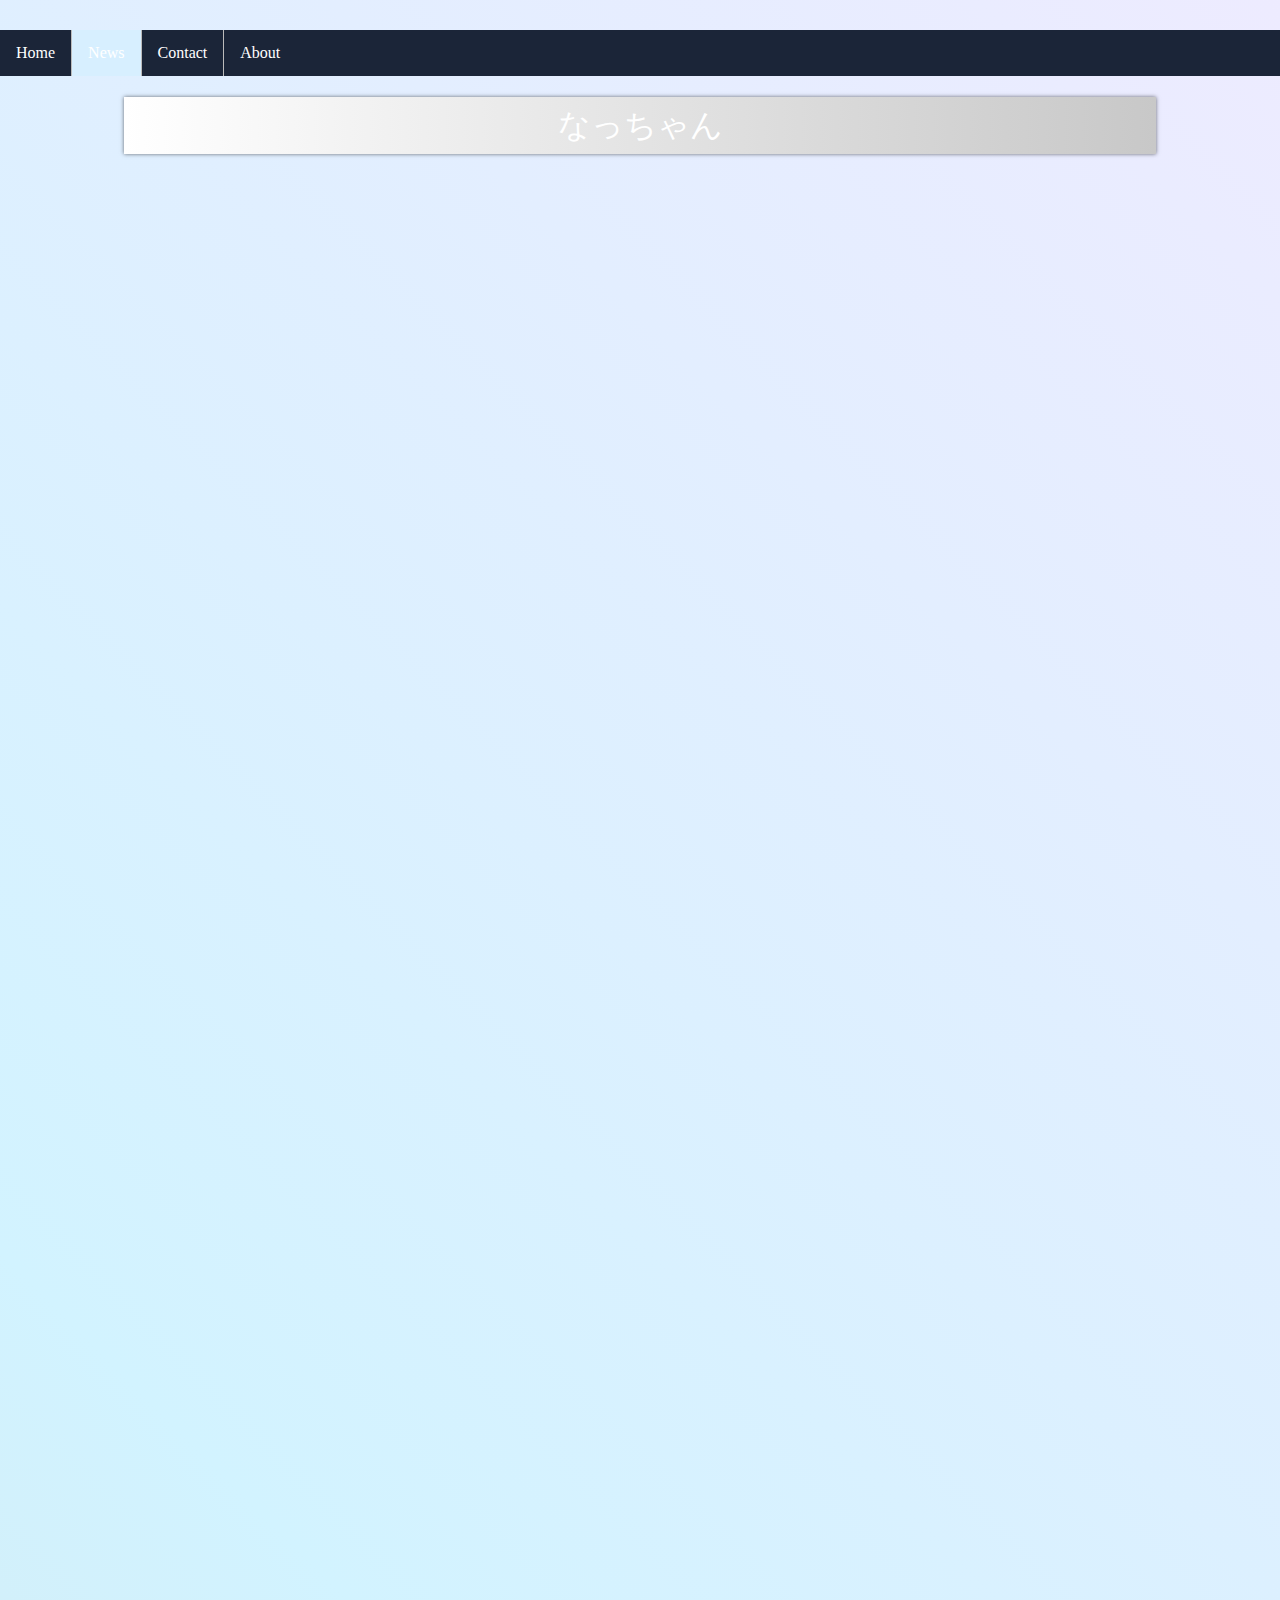
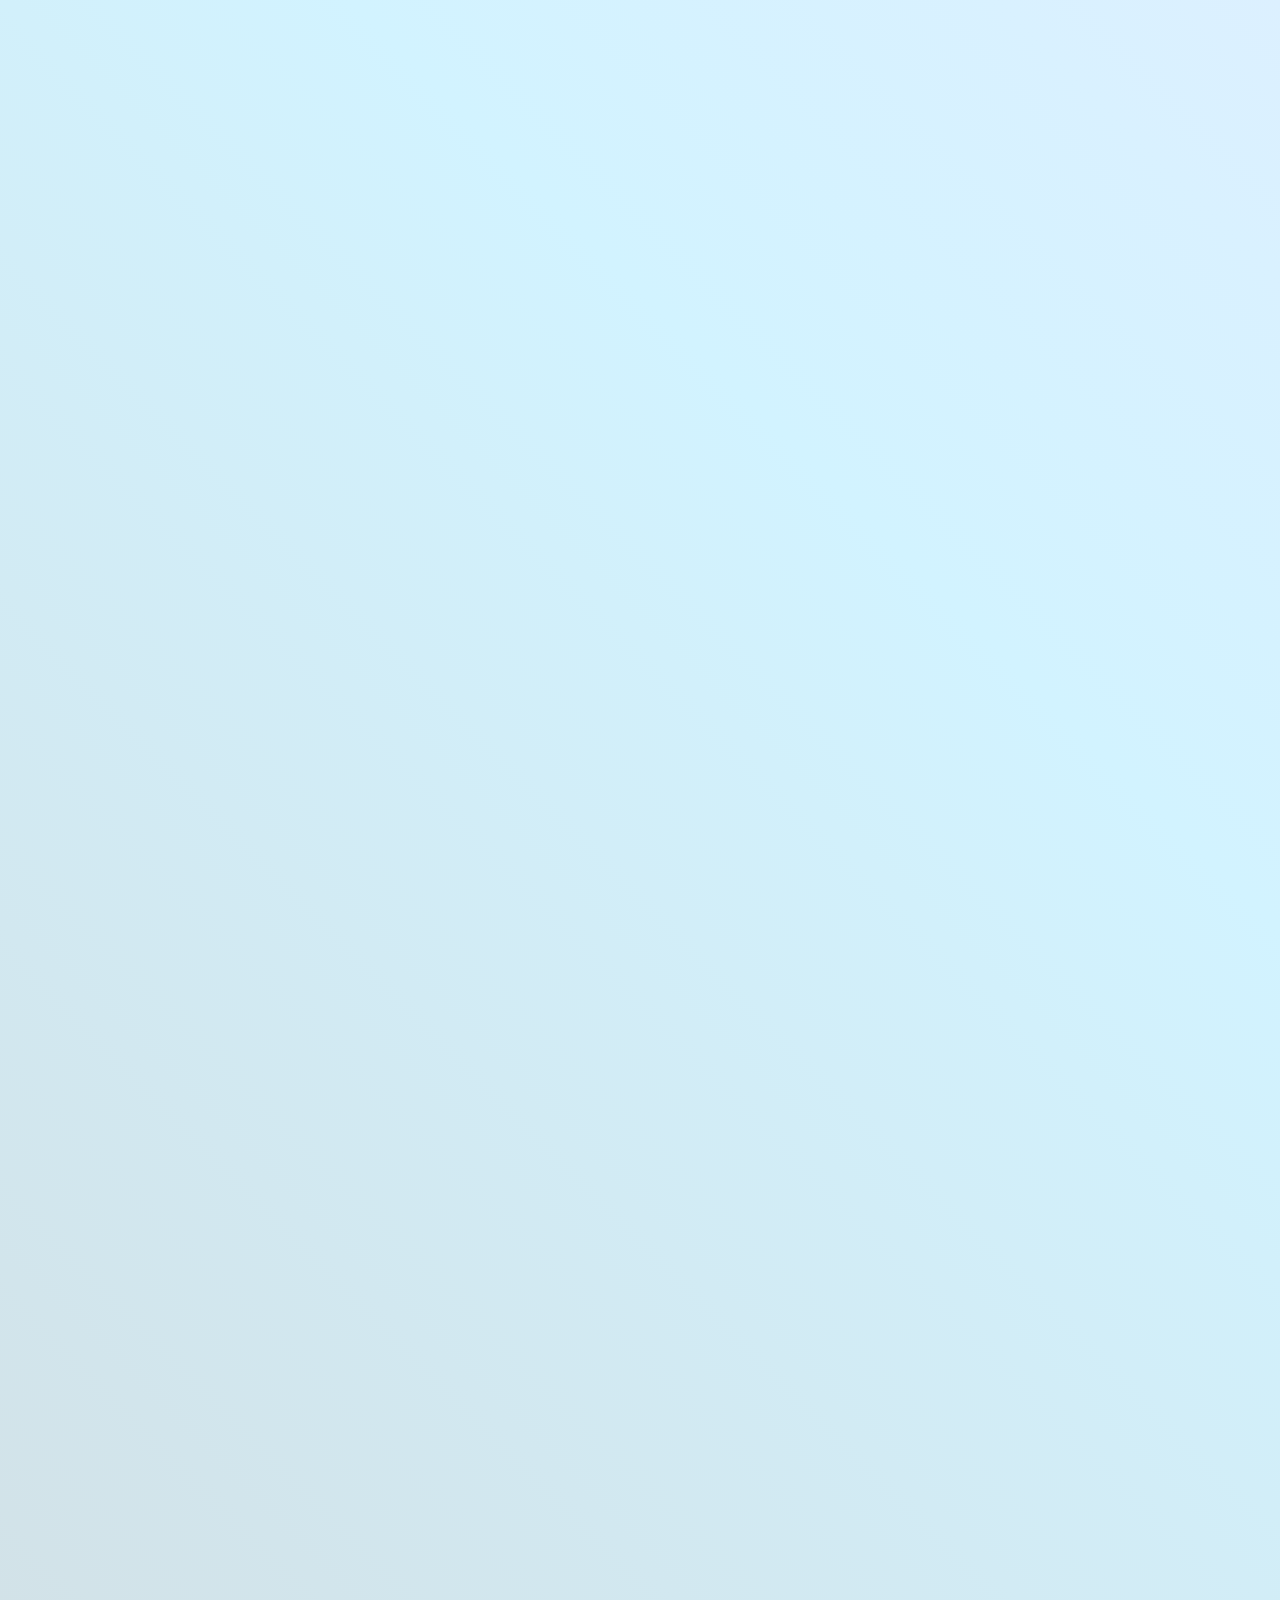
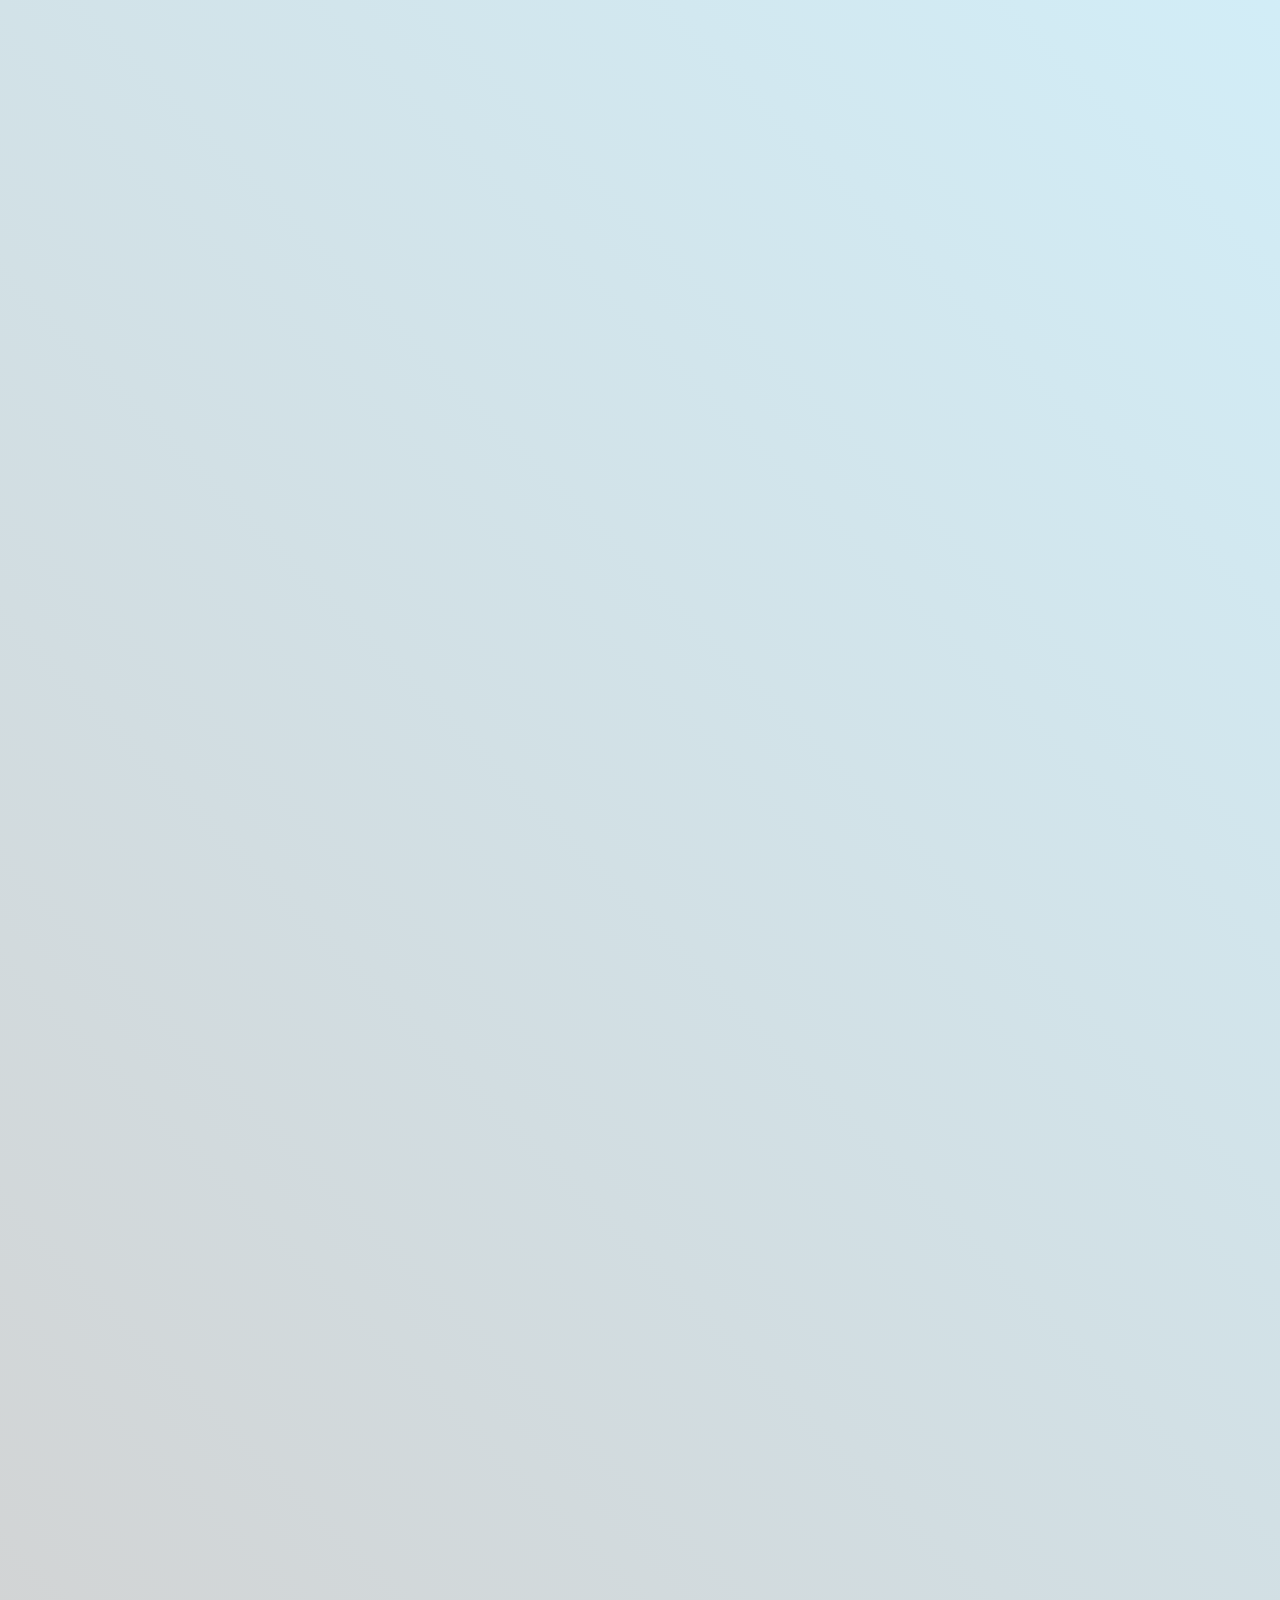
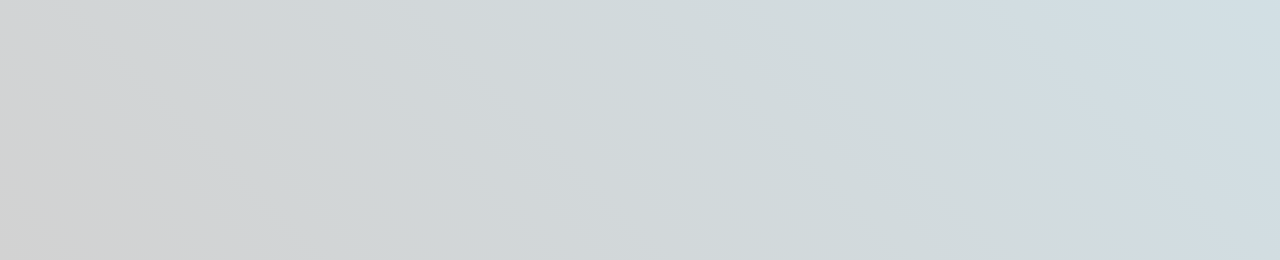
<file: news.html>
<html>
    <head>
        <title>NEWS!</title>
        <meta charset="UTF-8">
        <link rel="stylesheet" href="style.css">
        <ul>
            <li><a href="index.html">Home</a></li>
            <li><a class="active" href="news.html">News</a></li>
            <li><a href="#contact">Contact</a></li>
            <li><a href="#about">About</a></li>
        </ul>
    </head>
    <body>
        <h1>なっちゃん</h1>
    </body>
</html>
</file>
<file: style.css>
h1 {font-style:normal}
            body {text-align: center;}
            a {text-shadow: 10cm;}
            img {border-radius: 13%;}
            h1 {max-width: 1000px;}
            

/* LINE001 */
.button_line001 a {
    position: relative;
    display: flex;
    justify-content: space-around;
    align-items: center;
    margin: 0 auto;
    max-width: 200px;
    padding: 10px 25px;
    color: #313131;
    transition: 0.3s ease-in-out;
    font-weight: 600;
}
.button_line001 a:before {
    position: absolute;
    bottom: 0px;
    left: 50%;
    content: '';
    width: 100%;
    height: 2px;
    background: rgba(0,0,0,.1);
    transform: translateX(-50%);
}
.button_line001 a:after {
    position: absolute;
    bottom: 0px;
    left: 0;
    content: '';
    width: 100%;
    height: 2px;
    background: #000;
    transform: scale(0, 1);
    transform-origin: left top;
    transition: transform .3s;
}
.button_line001 a:hover {
    opacity: 0.7;
}
.button_line001 a:hover:after {
    transform: scale(1, 1);
}
h1 {
    width: 80%;
    margin-left: auto;
    margin-right: auto;
    position: relative;
    padding: 0.2em 0.5em;
    background: -webkit-linear-gradient(to right, rgb(255, 255, 255), #999999);
    background: linear-gradient(to right, rgb(255, 255, 255), #c8c8c8);
    color: white;
    font-weight: lighter;
    box-shadow: 0 0 4px rgba(0, 0, 0, 0.56);
  }

  ul {
	list-style-type: none;
	margin: 0;
	padding: 0;
	overflow: hidden;
	background-color: #1b2538;
}
li {
	float: left;
	border-right: 1px solid #bbbbbb;
}
li:last-child {
	border-right: none;
}
li a {
	display: block;
	color: white;
	text-align: center;
	padding: 14px 16px;
	text-decoration: none;
}
li a:hover:not(.active) {
	background-color: #a9bce2;
}
.active {
	background-color: #d7efff;
}

h2 {
    position: relative;
    display: inline-block;
    padding: 0 55px;
  }
  
  h2:before, h2:after {
    content: '';
    position: absolute;
    top: 50%;
    display: inline-block;
    width: 45px;
    height: 1px;
    background-color: black;
  }
  
  h2:before {
    left:0;
  }
  h2:after {
    right: 0;
  }
  body {
    margin: 0;
    padding: 0;
  }
  #loading {
    position: fixed;
    width: 100vw;
    height: 100vh;
    transition: all .5s ease;
    background-color: #fff;
    z-index: 99999;
  }
  
  #loading.is-loaded {
    opacity: 0;
    visibility: hidden;
    transform: translateX(-100vw);
  }
  
  .loading-logo {
    display: flex;
    justify-content: center;
    align-items: center;
    width: 100vw;
    height: 100vh;
    -webkit-animation: loadinglogo 1s ease-in-out 0s infinite alternate;
    animation: loadinglogo 1s ease-in-out 0s infinite alternate;
  }
  
  @keyframes loadinglogo {
    0% {
      opacity: 0;
    }
    100% {
      opacity: 1;
    }
  }
  
  #page {
    display: none;
  }
  
  #page.is-loaded {
    display: block;
  }
  body {
    background-size: cover;
    height: 5000px;
    margin: 30px 0;
    background: linear-gradient(45deg, #d2d2d2 0%, #d2f3ff 50%, #fbe7ff 100%) 0 0 / 200% 100% repeat;
    animation: colorchangeanimation-bg 5s infinite alternate;
  }
  
  @keyframes colorchangeanimation-bg {
    0% {
      background-position: 0 0;
    }
    100% {
      background-position: 100% 0;
    }
  }
</file>
